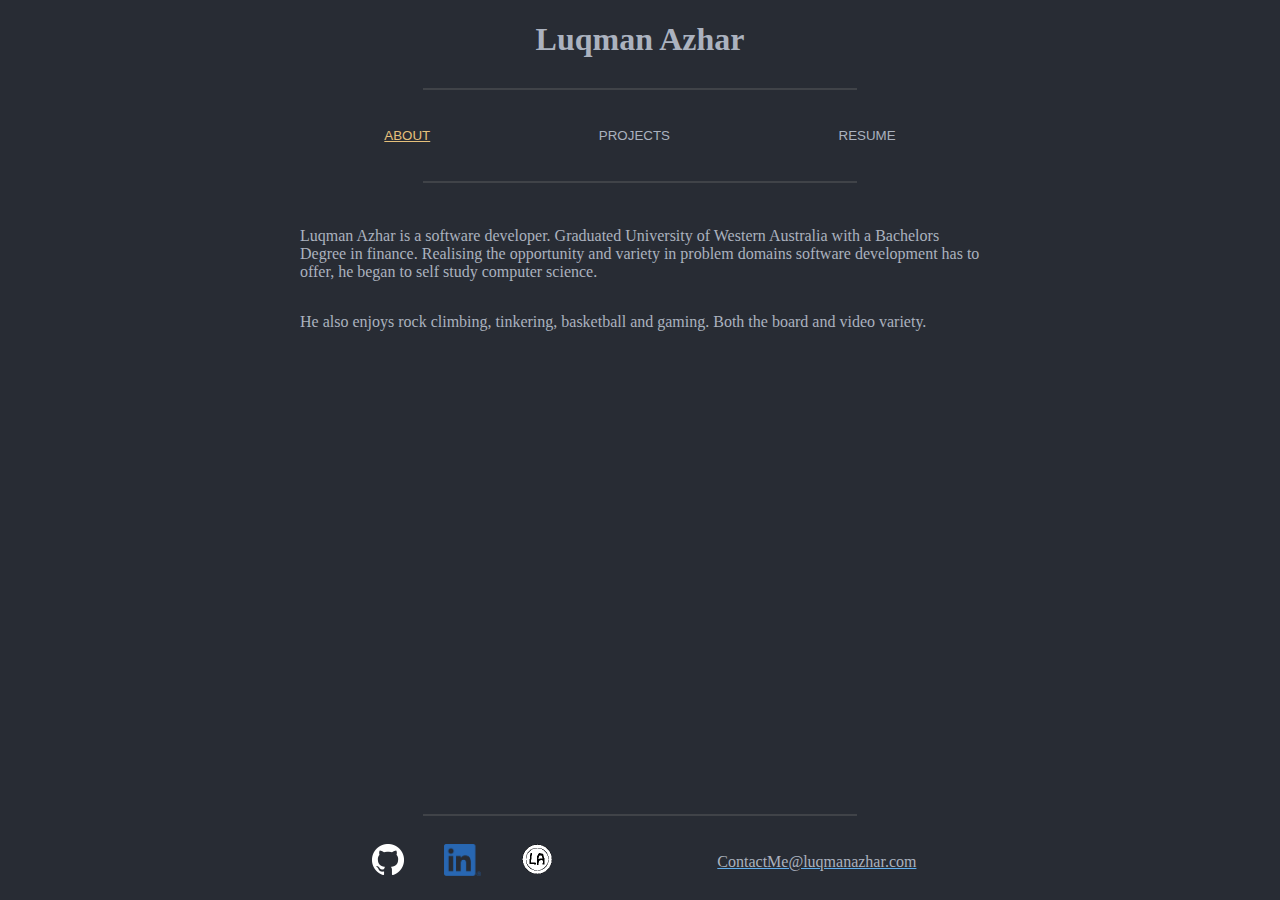
<file: index.html>
<!DOCTYPE html>

<html>
  <head>
    <meta charset="utf-8" />
    <meta name="viewport" content="width=device-width, initial-scale=1" />
    <title>Luqman Azhar</title>
    <script type="text/javascript" src="js/projects.js"></script>
    <link rel="stylesheet" href="css/global.css" />
  </head>

  <body class="page">
    <h1 class="banner">Luqman Azhar</h1>
    <hr class="split" />
    <nav class="navbar">
      <button
        class="navbar__btn"
        id="defaultopen"
        onclick="openContent('about', this)"
      >
        ABOUT
      </button>
      <button class="navbar__btn" onclick="openContent('projects', this);">
        PROJECTS
      </button>
      <button class="navbar__btn" onclick="openContent('resume', this)">
        RESUME
      </button>
    </nav>
    <hr class="split" />

    <main class="l-content">
      <div class="content" id="about">
        <p>
          Luqman Azhar is a software developer. Graduated University of Western
          Australia with a Bachelors Degree in finance. Realising the
          opportunity and variety in problem domains software development has to
          offer, he began to self study computer science.
        </p>
        <p>
          He also enjoys rock climbing, tinkering, basketball and gaming. Both
          the board and video variety.
        </p>
      </div>
      <div class="content content__project-list" id="projects"></div>
      <div class="content" id="resume">Work in Progress</div>
    </main>
  </body>
  <hr class="split" />
  <footer class="footer">
    <div class="l-links">
      <div class="l-links__item">
        <div class="l-icons">
          <a href="https://github.com/LuqmanAzhar" class="icon"
            ><img
              src="img/GitHub-Mark-Light-32px.png"
              alt="link to Luqman's Github Profile"
              height="32"
          /></a>
          <a href="#" class="icon"
            ><img
              src="img/LI-In-Bug.png"
              alt="link to Luqman's LinkedIn Profile"
              height="32"
          /></a>
          <a href="https://blog.luqmanazhar.com" class="icon"
            ><img
              src="img/blog.png"
              alt="link to Luqman Azhar's Blog"
              height="32"
          /></a>
        </div>
      </div>
      <div class="l-links__item" id="email-link">
        <a href="mailto:ContactMe@luqmanazhar.com" class="a"
          >ContactMe@luqmanazhar.com</a
        >
      </div>
    </div>
  </footer>
  <script type="text/javascript" src="js/navbtn.js"></script>
  <script type="text/javascript" src="js/projectload.js"></script>
</html>
</file>
<file: css/global.css>
@viewport {
  width: device-width;
  zoom: 1;
}

:root {
  --main-colour: #abb2bf;
  --background-colour: #282c34;
  --vertical-margin: 20px;
  --horizontal-margin: 20px;
  --dark-accent-colour: rgba(102, 102, 102, 0.404);
  --dark-reading-colour: rgba(46, 45, 45, 0.925);
  --light-accent-colour: #e5c07b;
  --link-colour: #61afef;
}

.a {
  color: var(--main-colour);
  text-decoration: underline;
  text-decoration-color: var(--link-colour);
}

.a:hover {
  color: var(--link-colour);
}

.split {
  border: 1px solid var(--dark-accent-colour);
  width: 60%;
}

.page {
  display: flex;
  flex-direction: column;
  height: 100vh;
  background-color: var(--background-colour);
  color: var(--main-colour);

  max-width: 720px;
  margin: 0 auto;
}

.banner {
  text-align: center;
}

.navbar {
  display: flex;
  flex-direction: row;
  justify-content: center;
  margin: var(--vertical-margin);
}

.navbar__btn {
  border: none;
  outline: none;
  padding: 10px 16px;
  background-color: var(--background-colour);
  color: var(--main-colour);
  margin: 0 auto;
  cursor: pointer;
}
.navbar__btn_active,
.navbar__btn:hover {
  color: var(--light-accent-colour);
  text-decoration: underline;
  text-decoration-color: var(--light-accent-colour);
}

.l-content {
  margin: var(--vertical-margin);
  flex: 1;
}

.content {
  display: none;
}

.content__project-list {
  flex-direction: column;
  justify-content: center;
}

.l-project {
  display: grid;
  grid-template-columns: 225px 3fr 1fr;
  grid-template-rows: 225px 1fr;
  grid-template-areas:
    "card desc desc"
    "card tags links";
  border-radius: 25px;
  border: 2px solid var(--dark-accent-colour);
}

.proj__description {
  grid-area: desc;
  padding: var(--vertical-margin);
  outline: #56b6c2;
  text-align: center;
  align-self: center;
}

.proj__links {
  grid-area: links;
}

.proj__title {
  grid-area: title;
  text-align: center;
}

.proj__tags {
  grid-area: tags;
  display: flex;
  justify-content: center;
  align-content: center;
}

.proj__tag {
  border-radius: 100px;
  background-color: var(--light-accent-colour);
  border: 1px solid var(--main-colour);
  color: var(--dark-reading-colour);
  margin: auto auto;
  padding: 0.2rem 0.5rem;
  text-align: center;
}

.proj__image {
  grid-area: image;
  margin-top: var(--vertical-margin);
  margin-bottom: 0;
}

.proj__card {
  display: flex;
  grid-area: card;
  flex-direction: column;
  justify-content: center;
  align-items: center;
}

.l-links {
  display: flex;
  flex-direction: row;
  flex-wrap: wrap;
  justify-content: space-evenly;
  align-items: center;
  padding-left: 0px;
  list-style-type: none;
  margin: 0 auto;
}

.l-links__item {
  width: 200px;
  margin: 0 10%;
}

.l-icons {
  display: flex;
  flex-direction: row;
  flex-wrap: unset;
  justify-content: center;
  align-content: center;
}

.icon {
  margin: auto 20px;
}

.footer {
  margin: var(--vertical-margin) 0;
  justify-self: flex-end;
}

.h-show {
  display: grid;
  justify-content: center;
  align-content: center;
}

@media only screen and (max-width: 900px) {
  .content__project-list {
    grid-template-columns: 1fr 1fr;
    grid-auto-rows: 280px;
    grid-area: "active active";
    row-gap: var(--vertical-margin);
    column-gap: var(--horizontal-margin);
  }
  .l-project {
    grid-template-columns: 200px;
    grid-template-rows: 200px 1fr;
    grid-template-areas:
      "card"
      "card";
    justify-content: center;
    border: none;
  }
  .l-project_active {
    display: grid;
    grid-area: active;
    grid-template-columns: 225px 3fr 1fr;
    grid-template-rows: 225px 1fr;
    grid-template-areas:
      "card desc desc"
      "card tags links";
    border-radius: 25px;
    border: 2px solid var(--light-accent-colour);
  }

  .proj__tags,
  .proj__links,
  .proj__description {
    display: none;
  }
  .proj__card {
    border-radius: 25px;
    border: 2px solid var(--dark-accent-colour);
  }
}
</file>
